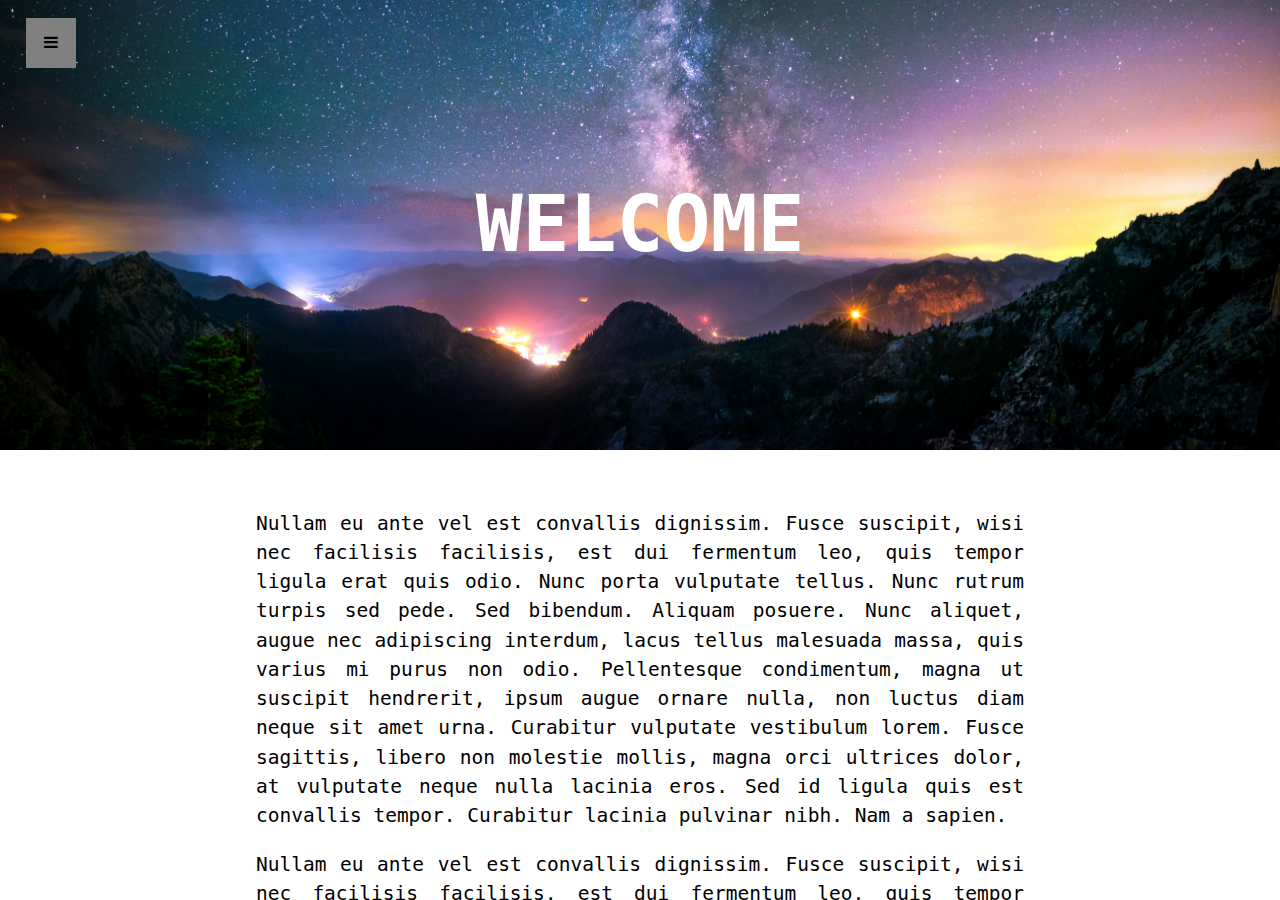
<file: corrections/css/global/index.html>
<!DOCTYPE html>
<html>
    <head>
        <link href="assets/vendor/font-awesome/css/font-awesome.min.css" rel="stylesheet" type="text/css"/>
        <link href="assets/css/style.css" rel="stylesheet" type="text/css"/>
    </head>
    <body>
        <input type="checkbox" id="nav-checkbox"/>
        <label for="nav-checkbox" id="nav-label"><span></span></label>
        <nav id="main-nav">
            <ul>
                <li><a href="#toto">toto</a></li>
                <li><a href="#">toto2</a></li>
                <li><a href="#">toto3</a></li>
                <li><a href="#">toto4</a></li>
            </ul>
        </nav>
        <main>
            <header>
                <h1>Welcome</h1>
            </header>
            <div>
                <p>
                    Nullam eu ante vel est convallis dignissim.  Fusce suscipit, wisi nec facilisis facilisis, est dui fermentum leo, quis tempor ligula erat quis odio.  Nunc porta vulputate tellus.  Nunc rutrum turpis sed pede.  Sed bibendum.  Aliquam posuere.  Nunc aliquet, augue nec adipiscing interdum, lacus tellus malesuada massa, quis varius mi purus non odio.  Pellentesque condimentum, magna ut suscipit hendrerit, ipsum augue ornare nulla, non luctus diam neque sit amet urna.  Curabitur vulputate vestibulum lorem.  Fusce sagittis, libero non molestie mollis, magna orci ultrices dolor, at vulputate neque nulla lacinia eros.  Sed id ligula quis est convallis tempor.  Curabitur lacinia pulvinar nibh.  Nam a sapien.
                </p>
                <p>
                    Nullam eu ante vel est convallis dignissim.  Fusce suscipit, wisi nec facilisis facilisis, est dui fermentum leo, quis tempor ligula erat quis odio.  Nunc porta vulputate tellus.  Nunc rutrum turpis sed pede.  Sed bibendum.  Aliquam posuere.  Nunc aliquet, augue nec adipiscing interdum, lacus tellus malesuada massa, quis varius mi purus non odio.  Pellentesque condimentum, magna ut suscipit hendrerit, ipsum augue ornare nulla, non luctus diam neque sit amet urna.  Curabitur vulputate vestibulum lorem.  Fusce sagittis, libero non molestie mollis, magna orci ultrices dolor, at vulputate neque nulla lacinia eros.  Sed id ligula quis est convallis tempor.  Curabitur lacinia pulvinar nibh.  Nam a sapien.
                </p>
                <p>&
                    Aliquam erat volutpat.  Nunc eleifend leo vitae magna.  In id erat non orci commodo lobortis.  Proin neque massa, cursus ut, gravida ut, lobortis eget, lacus.  Sed diam.  Praesent fermentum tempor tellus.  Nullam tempus.  Mauris ac felis vel velit tristique imperdiet.  Donec at pede.  Etiam vel neque nec dui dignissim bibendum.  Vivamus id enim.  Phasellus neque orci, porta a, aliquet quis, semper a, massa.  Phasellus purus.  Pellentesque tristique imperdiet tortor.  Nam euismod tellus id erat.
                </p>


                <p>
                    Nullam eu ante vel est convallis dignissim.  Fusce suscipit, wisi nec facilisis facilisis, est dui fermentum leo, quis tempor ligula erat quis odio.  Nunc porta vulputate tellus.  Nunc rutrum turpis sed pede.  Sed bibendum.  Aliquam posuere.  Nunc aliquet, augue nec adipiscing interdum, lacus tellus malesuada massa, quis varius mi purus non odio.  Pellentesque condimentum, magna ut suscipit hendrerit, ipsum augue ornare nulla, non luctus diam neque sit amet urna.  Curabitur vulputate vestibulum lorem.  Fusce sagittis, libero non molestie mollis, magna orci ultrices dolor, at vulputate neque nulla lacinia eros.  Sed id ligula quis est convallis tempor.  Curabitur lacinia pulvinar nibh.  Nam a sapien.
                </p>
                <p>
                    Nullam eu ante vel est convallis dignissim.  Fusce suscipit, wisi nec facilisis facilisis, est dui fermentum leo, quis tempor ligula erat quis odio.  Nunc porta vulputate tellus.  Nunc rutrum turpis sed pede.  Sed bibendum.  Aliquam posuere.  Nunc aliquet, augue nec adipiscing interdum, lacus tellus malesuada massa, quis varius mi purus non odio.  Pellentesque condimentum, magna ut suscipit hendrerit, ipsum augue ornare nulla, non luctus diam neque sit amet urna.  Curabitur vulputate vestibulum lorem.  Fusce sagittis, libero non molestie mollis, magna orci ultrices dolor, at vulputate neque nulla lacinia eros.  Sed id ligula quis est convallis tempor.  Curabitur lacinia pulvinar nibh.  Nam a sapien.
                </p>
                <p id="toto">&
                    Aliquam erat volutpat.  Nunc eleifend leo vitae magna.  In id erat non orci commodo lobortis.  Proin neque massa, cursus ut, gravida ut, lobortis eget, lacus.  Sed diam.  Praesent fermentum tempor tellus.  Nullam tempus.  Mauris ac felis vel velit tristique imperdiet.  Donec at pede.  Etiam vel neque nec dui dignissim bibendum.  Vivamus id enim.  Phasellus neque orci, porta a, aliquet quis, semper a, massa.  Phasellus purus.  Pellentesque tristique imperdiet tortor.  Nam euismod tellus id erat.
                </p>
                <p>
                    Nullam eu ante vel est convallis dignissim.  Fusce suscipit, wisi nec facilisis facilisis, est dui fermentum leo, quis tempor ligula erat quis odio.  Nunc porta vulputate tellus.  Nunc rutrum turpis sed pede.  Sed bibendum.  Aliquam posuere.  Nunc aliquet, augue nec adipiscing interdum, lacus tellus malesuada massa, quis varius mi purus non odio.  Pellentesque condimentum, magna ut suscipit hendrerit, ipsum augue ornare nulla, non luctus diam neque sit amet urna.  Curabitur vulputate vestibulum lorem.  Fusce sagittis, libero non molestie mollis, magna orci ultrices dolor, at vulputate neque nulla lacinia eros.  Sed id ligula quis est convallis tempor.  Curabitur lacinia pulvinar nibh.  Nam a sapien.
                </p>
                <p>
                    Nullam eu ante vel est convallis dignissim.  Fusce suscipit, wisi nec facilisis facilisis, est dui fermentum leo, quis tempor ligula erat quis odio.  Nunc porta vulputate tellus.  Nunc rutrum turpis sed pede.  Sed bibendum.  Aliquam posuere.  Nunc aliquet, augue nec adipiscing interdum, lacus tellus malesuada massa, quis varius mi purus non odio.  Pellentesque condimentum, magna ut suscipit hendrerit, ipsum augue ornare nulla, non luctus diam neque sit amet urna.  Curabitur vulputate vestibulum lorem.  Fusce sagittis, libero non molestie mollis, magna orci ultrices dolor, at vulputate neque nulla lacinia eros.  Sed id ligula quis est convallis tempor.  Curabitur lacinia pulvinar nibh.  Nam a sapien.
                </p>
                <p>&
                    Aliquam erat volutpat.  Nunc eleifend leo vitae magna.  In id erat non orci commodo lobortis.  Proin neque massa, cursus ut, gravida ut, lobortis eget, lacus.  Sed diam.  Praesent fermentum tempor tellus.  Nullam tempus.  Mauris ac felis vel velit tristique imperdiet.  Donec at pede.  Etiam vel neque nec dui dignissim bibendum.  Vivamus id enim.  Phasellus neque orci, porta a, aliquet quis, semper a, massa.  Phasellus purus.  Pellentesque tristique imperdiet tortor.  Nam euismod tellus id erat.
                </p>


                <p>
                    Nullam eu ante vel est convallis dignissim.  Fusce suscipit, wisi nec facilisis facilisis, est dui fermentum leo, quis tempor ligula erat quis odio.  Nunc porta vulputate tellus.  Nunc rutrum turpis sed pede.  Sed bibendum.  Aliquam posuere.  Nunc aliquet, augue nec adipiscing interdum, lacus tellus malesuada massa, quis varius mi purus non odio.  Pellentesque condimentum, magna ut suscipit hendrerit, ipsum augue ornare nulla, non luctus diam neque sit amet urna.  Curabitur vulputate vestibulum lorem.  Fusce sagittis, libero non molestie mollis, magna orci ultrices dolor, at vulputate neque nulla lacinia eros.  Sed id ligula quis est convallis tempor.  Curabitur lacinia pulvinar nibh.  Nam a sapien.
                </p>
                <p>
                    Nullam eu ante vel est convallis dignissim.  Fusce suscipit, wisi nec facilisis facilisis, est dui fermentum leo, quis tempor ligula erat quis odio.  Nunc porta vulputate tellus.  Nunc rutrum turpis sed pede.  Sed bibendum.  Aliquam posuere.  Nunc aliquet, augue nec adipiscing interdum, lacus tellus malesuada massa, quis varius mi purus non odio.  Pellentesque condimentum, magna ut suscipit hendrerit, ipsum augue ornare nulla, non luctus diam neque sit amet urna.  Curabitur vulputate vestibulum lorem.  Fusce sagittis, libero non molestie mollis, magna orci ultrices dolor, at vulputate neque nulla lacinia eros.  Sed id ligula quis est convallis tempor.  Curabitur lacinia pulvinar nibh.  Nam a sapien.
                </p>
                <p>&
                    Aliquam erat volutpat.  Nunc eleifend leo vitae magna.  In id erat non orci commodo lobortis.  Proin neque massa, cursus ut, gravida ut, lobortis eget, lacus.  Sed diam.  Praesent fermentum tempor tellus.  Nullam tempus.  Mauris ac felis vel velit tristique imperdiet.  Donec at pede.  Etiam vel neque nec dui dignissim bibendum.  Vivamus id enim.  Phasellus neque orci, porta a, aliquet quis, semper a, massa.  Phasellus purus.  Pellentesque tristique imperdiet tortor.  Nam euismod tellus id erat.
                </p>
                <p>&
                    Aliquam erat volutpat.  Nunc eleifend leo vitae magna.  In id erat non orci commodo lobortis.  Proin neque massa, cursus ut, gravida ut, lobortis eget, lacus.  Sed diam.  Praesent fermentum tempor tellus.  Nullam tempus.  Mauris ac felis vel velit tristique imperdiet.  Donec at pede.  Etiam vel neque nec dui dignissim bibendum.  Vivamus id enim.  Phasellus neque orci, porta a, aliquet quis, semper a, massa.  Phasellus purus.  Pellentesque tristique imperdiet tortor.  Nam euismod tellus id erat.
                </p>


                <p>
                    Nullam eu ante vel est convallis dignissim.  Fusce suscipit, wisi nec facilisis facilisis, est dui fermentum leo, quis tempor ligula erat quis odio.  Nunc porta vulputate tellus.  Nunc rutrum turpis sed pede.  Sed bibendum.  Aliquam posuere.  Nunc aliquet, augue nec adipiscing interdum, lacus tellus malesuada massa, quis varius mi purus non odio.  Pellentesque condimentum, magna ut suscipit hendrerit, ipsum augue ornare nulla, non luctus diam neque sit amet urna.  Curabitur vulputate vestibulum lorem.  Fusce sagittis, libero non molestie mollis, magna orci ultrices dolor, at vulputate neque nulla lacinia eros.  Sed id ligula quis est convallis tempor.  Curabitur lacinia pulvinar nibh.  Nam a sapien.
                </p>
                <p>
                    Nullam eu ante vel est convallis dignissim.  Fusce suscipit, wisi nec facilisis facilisis, est dui fermentum leo, quis tempor ligula erat quis odio.  Nunc porta vulputate tellus.  Nunc rutrum turpis sed pede.  Sed bibendum.  Aliquam posuere.  Nunc aliquet, augue nec adipiscing interdum, lacus tellus malesuada massa, quis varius mi purus non odio.  Pellentesque condimentum, magna ut suscipit hendrerit, ipsum augue ornare nulla, non luctus diam neque sit amet urna.  Curabitur vulputate vestibulum lorem.  Fusce sagittis, libero non molestie mollis, magna orci ultrices dolor, at vulputate neque nulla lacinia eros.  Sed id ligula quis est convallis tempor.  Curabitur lacinia pulvinar nibh.  Nam a sapien.
                </p>
                <p>&
                    Aliquam erat volutpat.  Nunc eleifend leo vitae magna.  In id erat non orci commodo lobortis.  Proin neque massa, cursus ut, gravida ut, lobortis eget, lacus.  Sed diam.  Praesent fermentum tempor tellus.  Nullam tempus.  Mauris ac felis vel velit tristique imperdiet.  Donec at pede.  Etiam vel neque nec dui dignissim bibendum.  Vivamus id enim.  Phasellus neque orci, porta a, aliquet quis, semper a, massa.  Phasellus purus.  Pellentesque tristique imperdiet tortor.  Nam euismod tellus id erat.
                </p>
            </div>
        </main>
    </body>
</html>
</file>
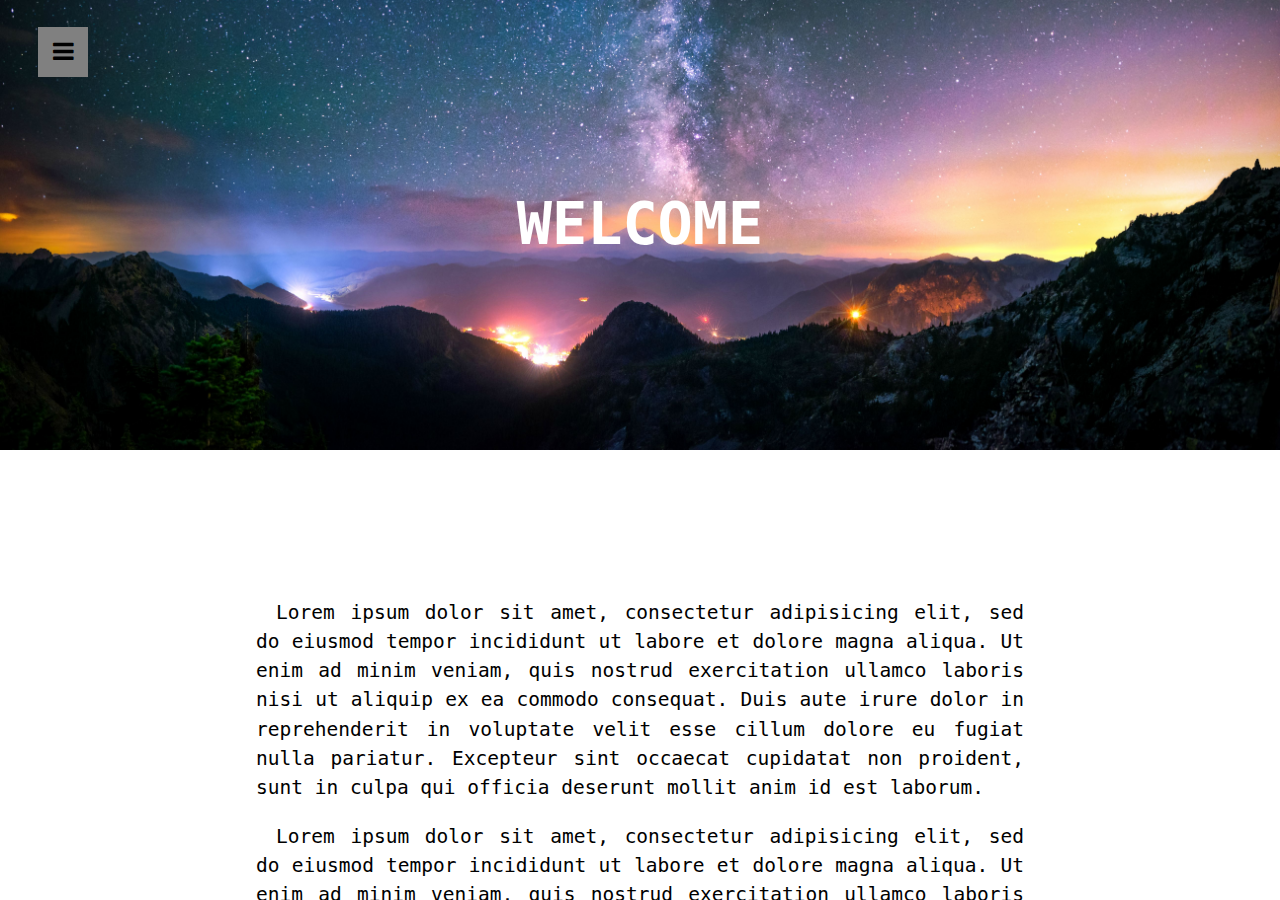
<file: corrections/css/global/re/index.html>
<!DOCTYPE html>
<html>
  <head>
    <meta charset="utf-8">
    <link href="assets/vendor/font-awesome/css/font-awesome.css" rel="stylesheet" type="text/css" />
    <link href="assets/css/style.css" rel="stylesheet" type="text/css" />
    <title>correction global exercise</title>
  </head>
  <body>
    <input type="checkbox" id="nav-checkbox" />
    <label for="nav-checkbox" id="nav-label"></label>
    <nav id="main-nav">
      <ul>
        <li><a href="#">toto</a></li>
        <li><a href="#">toto2</a></li>
        <li><a href="#">toto3</a></li>
        <li><a href="#">toto4</a></li>
      </ul>
    </nav>
    <main>
      <header>
        <h1>WELCOME</h1>
      </header>
      <section>
        <p>Lorem ipsum dolor sit amet, consectetur adipisicing elit, sed do eiusmod tempor incididunt ut labore et dolore magna aliqua. Ut enim ad minim veniam, quis nostrud exercitation ullamco laboris nisi ut aliquip ex ea commodo consequat. Duis aute irure dolor in reprehenderit in voluptate velit esse cillum dolore eu fugiat nulla pariatur. Excepteur sint occaecat cupidatat non proident, sunt in culpa qui officia deserunt mollit anim id est laborum.</p>

        <p>Lorem ipsum dolor sit amet, consectetur adipisicing elit, sed do eiusmod tempor incididunt ut labore et dolore magna aliqua. Ut enim ad minim veniam, quis nostrud exercitation ullamco laboris nisi ut aliquip ex ea commodo consequat. Duis aute irure dolor in reprehenderit in voluptate velit esse cillum dolore eu fugiat nulla pariatur. Excepteur sint occaecat cupidatat non proident, sunt in culpa qui officia deserunt mollit anim id est laborum.</p>

        <p>Lorem ipsum dolor sit amet, consectetur adipisicing elit, sed do eiusmod tempor incididunt ut labore et dolore magna aliqua. Ut enim ad minim veniam, quis nostrud exercitation ullamco laboris nisi ut aliquip ex ea commodo consequat. Duis aute irure dolor in reprehenderit in voluptate velit esse cillum dolore eu fugiat nulla pariatur. Excepteur sint occaecat cupidatat non proident, sunt in culpa qui officia deserunt mollit anim id est laborum.</p>

        <p>Lorem ipsum dolor sit amet, consectetur adipisicing elit, sed do eiusmod tempor incididunt ut labore et dolore magna aliqua. Ut enim ad minim veniam, quis nostrud exercitation ullamco laboris nisi ut aliquip ex ea commodo consequat. Duis aute irure dolor in reprehenderit in voluptate velit esse cillum dolore eu fugiat nulla pariatur. Excepteur sint occaecat cupidatat non proident, sunt in culpa qui officia deserunt mollit anim id est laborum.</p>

        <p>Lorem ipsum dolor sit amet, consectetur adipisicing elit, sed do eiusmod tempor incididunt ut labore et dolore magna aliqua. Ut enim ad minim veniam, quis nostrud exercitation ullamco laboris nisi ut aliquip ex ea commodo consequat. Duis aute irure dolor in reprehenderit in voluptate velit esse cillum dolore eu fugiat nulla pariatur. Excepteur sint occaecat cupidatat non proident, sunt in culpa qui officia deserunt mollit anim id est laborum.</p>

        <p>Lorem ipsum dolor sit amet, consectetur adipisicing elit, sed do eiusmod tempor incididunt ut labore et dolore magna aliqua. Ut enim ad minim veniam, quis nostrud exercitation ullamco laboris nisi ut aliquip ex ea commodo consequat. Duis aute irure dolor in reprehenderit in voluptate velit esse cillum dolore eu fugiat nulla pariatur. Excepteur sint occaecat cupidatat non proident, sunt in culpa qui officia deserunt mollit anim id est laborum.</p>

        <p>Lorem ipsum dolor sit amet, consectetur adipisicing elit, sed do eiusmod tempor incididunt ut labore et dolore magna aliqua. Ut enim ad minim veniam, quis nostrud exercitation ullamco laboris nisi ut aliquip ex ea commodo consequat. Duis aute irure dolor in reprehenderit in voluptate velit esse cillum dolore eu fugiat nulla pariatur. Excepteur sint occaecat cupidatat non proident, sunt in culpa qui officia deserunt mollit anim id est laborum.</p>

        <p>Lorem ipsum dolor sit amet, consectetur adipisicing elit, sed do eiusmod tempor incididunt ut labore et dolore magna aliqua. Ut enim ad minim veniam, quis nostrud exercitation ullamco laboris nisi ut aliquip ex ea commodo consequat. Duis aute irure dolor in reprehenderit in voluptate velit esse cillum dolore eu fugiat nulla pariatur. Excepteur sint occaecat cupidatat non proident, sunt in culpa qui officia deserunt mollit anim id est laborum.</p>

        <p>Lorem ipsum dolor sit amet, consectetur adipisicing elit, sed do eiusmod tempor incididunt ut labore et dolore magna aliqua. Ut enim ad minim veniam, quis nostrud exercitation ullamco laboris nisi ut aliquip ex ea commodo consequat. Duis aute irure dolor in reprehenderit in voluptate velit esse cillum dolore eu fugiat nulla pariatur. Excepteur sint occaecat cupidatat non proident, sunt in culpa qui officia deserunt mollit anim id est laborum.</p>

        <p>Lorem ipsum dolor sit amet, consectetur adipisicing elit, sed do eiusmod tempor incididunt ut labore et dolore magna aliqua. Ut enim ad minim veniam, quis nostrud exercitation ullamco laboris nisi ut aliquip ex ea commodo consequat. Duis aute irure dolor in reprehenderit in voluptate velit esse cillum dolore eu fugiat nulla pariatur. Excepteur sint occaecat cupidatat non proident, sunt in culpa qui officia deserunt mollit anim id est laborum.</p>

        <p>Lorem ipsum dolor sit amet, consectetur adipisicing elit, sed do eiusmod tempor incididunt ut labore et dolore magna aliqua. Ut enim ad minim veniam, quis nostrud exercitation ullamco laboris nisi ut aliquip ex ea commodo consequat. Duis aute irure dolor in reprehenderit in voluptate velit esse cillum dolore eu fugiat nulla pariatur. Excepteur sint occaecat cupidatat non proident, sunt in culpa qui officia deserunt mollit anim id est laborum.</p>

        <p>Lorem ipsum dolor sit amet, consectetur adipisicing elit, sed do eiusmod tempor incididunt ut labore et dolore magna aliqua. Ut enim ad minim veniam, quis nostrud exercitation ullamco laboris nisi ut aliquip ex ea commodo consequat. Duis aute irure dolor in reprehenderit in voluptate velit esse cillum dolore eu fugiat nulla pariatur. Excepteur sint occaecat cupidatat non proident, sunt in culpa qui officia deserunt mollit anim id est laborum.</p>

        <p>Lorem ipsum dolor sit amet, consectetur adipisicing elit, sed do eiusmod tempor incididunt ut labore et dolore magna aliqua. Ut enim ad minim veniam, quis nostrud exercitation ullamco laboris nisi ut aliquip ex ea commodo consequat. Duis aute irure dolor in reprehenderit in voluptate velit esse cillum dolore eu fugiat nulla pariatur. Excepteur sint occaecat cupidatat non proident, sunt in culpa qui officia deserunt mollit anim id est laborum.</p>

        <p>Lorem ipsum dolor sit amet, consectetur adipisicing elit, sed do eiusmod tempor incididunt ut labore et dolore magna aliqua. Ut enim ad minim veniam, quis nostrud exercitation ullamco laboris nisi ut aliquip ex ea commodo consequat. Duis aute irure dolor in reprehenderit in voluptate velit esse cillum dolore eu fugiat nulla pariatur. Excepteur sint occaecat cupidatat non proident, sunt in culpa qui officia deserunt mollit anim id est laborum.</p>

        <p>Lorem ipsum dolor sit amet, consectetur adipisicing elit, sed do eiusmod tempor incididunt ut labore et dolore magna aliqua. Ut enim ad minim veniam, quis nostrud exercitation ullamco laboris nisi ut aliquip ex ea commodo consequat. Duis aute irure dolor in reprehenderit in voluptate velit esse cillum dolore eu fugiat nulla pariatur. Excepteur sint occaecat cupidatat non proident, sunt in culpa qui officia deserunt mollit anim id est laborum.</p>

        <p>Lorem ipsum dolor sit amet, consectetur adipisicing elit, sed do eiusmod tempor incididunt ut labore et dolore magna aliqua. Ut enim ad minim veniam, quis nostrud exercitation ullamco laboris nisi ut aliquip ex ea commodo consequat. Duis aute irure dolor in reprehenderit in voluptate velit esse cillum dolore eu fugiat nulla pariatur. Excepteur sint occaecat cupidatat non proident, sunt in culpa qui officia deserunt mollit anim id est laborum.</p>

        <p>Lorem ipsum dolor sit amet, consectetur adipisicing elit, sed do eiusmod tempor incididunt ut labore et dolore magna aliqua. Ut enim ad minim veniam, quis nostrud exercitation ullamco laboris nisi ut aliquip ex ea commodo consequat. Duis aute irure dolor in reprehenderit in voluptate velit esse cillum dolore eu fugiat nulla pariatur. Excepteur sint occaecat cupidatat non proident, sunt in culpa qui officia deserunt mollit anim id est laborum.</p>

        <p>Lorem ipsum dolor sit amet, consectetur adipisicing elit, sed do eiusmod tempor incididunt ut labore et dolore magna aliqua. Ut enim ad minim veniam, quis nostrud exercitation ullamco laboris nisi ut aliquip ex ea commodo consequat. Duis aute irure dolor in reprehenderit in voluptate velit esse cillum dolore eu fugiat nulla pariatur. Excepteur sint occaecat cupidatat non proident, sunt in culpa qui officia deserunt mollit anim id est laborum.</p>

        <p>Lorem ipsum dolor sit amet, consectetur adipisicing elit, sed do eiusmod tempor incididunt ut labore et dolore magna aliqua. Ut enim ad minim veniam, quis nostrud exercitation ullamco laboris nisi ut aliquip ex ea commodo consequat. Duis aute irure dolor in reprehenderit in voluptate velit esse cillum dolore eu fugiat nulla pariatur. Excepteur sint occaecat cupidatat non proident, sunt in culpa qui officia deserunt mollit anim id est laborum.</p>

        <p>Lorem ipsum dolor sit amet, consectetur adipisicing elit, sed do eiusmod tempor incididunt ut labore et dolore magna aliqua. Ut enim ad minim veniam, quis nostrud exercitation ullamco laboris nisi ut aliquip ex ea commodo consequat. Duis aute irure dolor in reprehenderit in voluptate velit esse cillum dolore eu fugiat nulla pariatur. Excepteur sint occaecat cupidatat non proident, sunt in culpa qui officia deserunt mollit anim id est laborum.</p>

        <p>Lorem ipsum dolor sit amet, consectetur adipisicing elit, sed do eiusmod tempor incididunt ut labore et dolore magna aliqua. Ut enim ad minim veniam, quis nostrud exercitation ullamco laboris nisi ut aliquip ex ea commodo consequat. Duis aute irure dolor in reprehenderit in voluptate velit esse cillum dolore eu fugiat nulla pariatur. Excepteur sint occaecat cupidatat non proident, sunt in culpa qui officia deserunt mollit anim id est laborum.</p>

        <p>Lorem ipsum dolor sit amet, consectetur adipisicing elit, sed do eiusmod tempor incididunt ut labore et dolore magna aliqua. Ut enim ad minim veniam, quis nostrud exercitation ullamco laboris nisi ut aliquip ex ea commodo consequat. Duis aute irure dolor in reprehenderit in voluptate velit esse cillum dolore eu fugiat nulla pariatur. Excepteur sint occaecat cupidatat non proident, sunt in culpa qui officia deserunt mollit anim id est laborum.</p>

        <p>Lorem ipsum dolor sit amet, consectetur adipisicing elit, sed do eiusmod tempor incididunt ut labore et dolore magna aliqua. Ut enim ad minim veniam, quis nostrud exercitation ullamco laboris nisi ut aliquip ex ea commodo consequat. Duis aute irure dolor in reprehenderit in voluptate velit esse cillum dolore eu fugiat nulla pariatur. Excepteur sint occaecat cupidatat non proident, sunt in culpa qui officia deserunt mollit anim id est laborum.</p>

        <p>Lorem ipsum dolor sit amet, consectetur adipisicing elit, sed do eiusmod tempor incididunt ut labore et dolore magna aliqua. Ut enim ad minim veniam, quis nostrud exercitation ullamco laboris nisi ut aliquip ex ea commodo consequat. Duis aute irure dolor in reprehenderit in voluptate velit esse cillum dolore eu fugiat nulla pariatur. Excepteur sint occaecat cupidatat non proident, sunt in culpa qui officia deserunt mollit anim id est laborum.</p>

        <p>Lorem ipsum dolor sit amet, consectetur adipisicing elit, sed do eiusmod tempor incididunt ut labore et dolore magna aliqua. Ut enim ad minim veniam, quis nostrud exercitation ullamco laboris nisi ut aliquip ex ea commodo consequat. Duis aute irure dolor in reprehenderit in voluptate velit esse cillum dolore eu fugiat nulla pariatur. Excepteur sint occaecat cupidatat non proident, sunt in culpa qui officia deserunt mollit anim id est laborum.</p>

        <p>Lorem ipsum dolor sit amet, consectetur adipisicing elit, sed do eiusmod tempor incididunt ut labore et dolore magna aliqua. Ut enim ad minim veniam, quis nostrud exercitation ullamco laboris nisi ut aliquip ex ea commodo consequat. Duis aute irure dolor in reprehenderit in voluptate velit esse cillum dolore eu fugiat nulla pariatur. Excepteur sint occaecat cupidatat non proident, sunt in culpa qui officia deserunt mollit anim id est laborum.</p>

        <p>Lorem ipsum dolor sit amet, consectetur adipisicing elit, sed do eiusmod tempor incididunt ut labore et dolore magna aliqua. Ut enim ad minim veniam, quis nostrud exercitation ullamco laboris nisi ut aliquip ex ea commodo consequat. Duis aute irure dolor in reprehenderit in voluptate velit esse cillum dolore eu fugiat nulla pariatur. Excepteur sint occaecat cupidatat non proident, sunt in culpa qui officia deserunt mollit anim id est laborum.</p>

        <p>Lorem ipsum dolor sit amet, consectetur adipisicing elit, sed do eiusmod tempor incididunt ut labore et dolore magna aliqua. Ut enim ad minim veniam, quis nostrud exercitation ullamco laboris nisi ut aliquip ex ea commodo consequat. Duis aute irure dolor in reprehenderit in voluptate velit esse cillum dolore eu fugiat nulla pariatur. Excepteur sint occaecat cupidatat non proident, sunt in culpa qui officia deserunt mollit anim id est laborum.</p>

        <p>Lorem ipsum dolor sit amet, consectetur adipisicing elit, sed do eiusmod tempor incididunt ut labore et dolore magna aliqua. Ut enim ad minim veniam, quis nostrud exercitation ullamco laboris nisi ut aliquip ex ea commodo consequat. Duis aute irure dolor in reprehenderit in voluptate velit esse cillum dolore eu fugiat nulla pariatur. Excepteur sint occaecat cupidatat non proident, sunt in culpa qui officia deserunt mollit anim id est laborum.</p>

        <p>Lorem ipsum dolor sit amet, consectetur adipisicing elit, sed do eiusmod tempor incididunt ut labore et dolore magna aliqua. Ut enim ad minim veniam, quis nostrud exercitation ullamco laboris nisi ut aliquip ex ea commodo consequat. Duis aute irure dolor in reprehenderit in voluptate velit esse cillum dolore eu fugiat nulla pariatur. Excepteur sint occaecat cupidatat non proident, sunt in culpa qui officia deserunt mollit anim id est laborum.</p>

        <p>Lorem ipsum dolor sit amet, consectetur adipisicing elit, sed do eiusmod tempor incididunt ut labore et dolore magna aliqua. Ut enim ad minim veniam, quis nostrud exercitation ullamco laboris nisi ut aliquip ex ea commodo consequat. Duis aute irure dolor in reprehenderit in voluptate velit esse cillum dolore eu fugiat nulla pariatur. Excepteur sint occaecat cupidatat non proident, sunt in culpa qui officia deserunt mollit anim id est laborum.</p>

        <p>Lorem ipsum dolor sit amet, consectetur adipisicing elit, sed do eiusmod tempor incididunt ut labore et dolore magna aliqua. Ut enim ad minim veniam, quis nostrud exercitation ullamco laboris nisi ut aliquip ex ea commodo consequat. Duis aute irure dolor in reprehenderit in voluptate velit esse cillum dolore eu fugiat nulla pariatur. Excepteur sint occaecat cupidatat non proident, sunt in culpa qui officia deserunt mollit anim id est laborum.</p>

        <p>Lorem ipsum dolor sit amet, consectetur adipisicing elit, sed do eiusmod tempor incididunt ut labore et dolore magna aliqua. Ut enim ad minim veniam, quis nostrud exercitation ullamco laboris nisi ut aliquip ex ea commodo consequat. Duis aute irure dolor in reprehenderit in voluptate velit esse cillum dolore eu fugiat nulla pariatur. Excepteur sint occaecat cupidatat non proident, sunt in culpa qui officia deserunt mollit anim id est laborum.</p>

        <p>Lorem ipsum dolor sit amet, consectetur adipisicing elit, sed do eiusmod tempor incididunt ut labore et dolore magna aliqua. Ut enim ad minim veniam, quis nostrud exercitation ullamco laboris nisi ut aliquip ex ea commodo consequat. Duis aute irure dolor in reprehenderit in voluptate velit esse cillum dolore eu fugiat nulla pariatur. Excepteur sint occaecat cupidatat non proident, sunt in culpa qui officia deserunt mollit anim id est laborum.</p>

        <p>Lorem ipsum dolor sit amet, consectetur adipisicing elit, sed do eiusmod tempor incididunt ut labore et dolore magna aliqua. Ut enim ad minim veniam, quis nostrud exercitation ullamco laboris nisi ut aliquip ex ea commodo consequat. Duis aute irure dolor in reprehenderit in voluptate velit esse cillum dolore eu fugiat nulla pariatur. Excepteur sint occaecat cupidatat non proident, sunt in culpa qui officia deserunt mollit anim id est laborum.</p>

        <p>Lorem ipsum dolor sit amet, consectetur adipisicing elit, sed do eiusmod tempor incididunt ut labore et dolore magna aliqua. Ut enim ad minim veniam, quis nostrud exercitation ullamco laboris nisi ut aliquip ex ea commodo consequat. Duis aute irure dolor in reprehenderit in voluptate velit esse cillum dolore eu fugiat nulla pariatur. Excepteur sint occaecat cupidatat non proident, sunt in culpa qui officia deserunt mollit anim id est laborum.</p>
      </section>
    </main>
  </body>
</html>
</file>
<file: corrections/css/global/assets/css/style.css>
body {
    background-color:black;
}

#main-nav {
    background-color:white;
    width:100%;
    position:fixed;
    height:50px;
    top:0;
    right:0;
    transition: top 0.3s;
}

#main-nav > ul {
    background-color:grey;
    display:flex;
    padding:0;
    margin:0px;
    height:100%;
    flex-direction:row;
    justify-content:center;
}

#main-nav > ul > li{
    list-style:none;
    vertical-align:middle;
    display:table;
    height:100%;
}

#main-nav a {
    display:table-cell;
    height:100%;
    width:100%;
    vertical-align:middle;
    text-decoration:none;
    color:black;
    padding:0 2em;
    transition:color 0.3s, background-color 0.3s;
}

#main-nav a:hover, #nav-label span:hover {
    background-color:rgba(0,0,0,0.3);
    color:white;
}

#nav-checkbox {
    display:none;
}

#nav-label {
    z-index:2;
    position:fixed;
    display:table;
    top:2%;
    left:2%;
    height:50px;
    width:50px;
    text-align:center;
    cursor:pointer;
    background-color:grey;
    transition: left 0.3s, top 0.3s;
}


#nav-checkbox:checked ~ label {
    top:0;
    left:0;
}


#nav-checkbox ~ label span::before {
    content:"\f0c9";
    font-family:"FontAwesome";
}

#nav-checkbox:checked ~ label  span::before {
    content: "\f00d";
}

#nav-label span {
    display:table-cell;
    vertical-align:middle;
    transition:color 0.3s, background-color 0.3s;
}

#nav-label span {
    display:table-cell;
    vertical-align:middle;
}

#nav-checkbox:checked ~ #main-nav {
    top:0;
}

#nav-checkbox:checked ~ main {
    top:50px;
    opacity:0.3;
    overflow-y:hidden;
}

main {
    height:100%;
    overflow-y:auto;
    position:fixed;
    right:0px;
    top:0px;
    opacity:1;
    transition:top 0.3s, opacity 0.1s;
    font-size:1.5em;
    line-height:1.5em;
    background-color:white;
    font-family:monospace;
}

main > div {
    padding:2em 20%;
    text-align:justify;
}


main > header {
    height:50vh;
    background-image:url('../images/landscape.png');
    background-size:cover;
    background-position-y:bottom;
    color:white;
    display:flex;
    font-size:2em;
    text-align:center;
    text-transform:uppercase;
    flex-direction:column;
    justify-content:center;
}
</file>
<file: corrections/css/global/re/assets/css/style.css>
body {
  margin:0;
  background-color:black;
  height:100%;
  font-family:monospace;
  font-size:1.5em;
  line-height: 1.5em;
}

#main-nav {
  position:fixed;
  top:-50px;
  left:0;
  height:50px;
  width:100%;
  transition: top 0.3s;
  background-color:grey;
}

#main-nav > ul {
  height:100%;
  padding:0;
  margin:0;
  display:flex;
  flex-direction:row;
  justify-content: center;
}

#main-nav > ul > li {
  display:table;
  height:100%;
  list-style: none;
}

#main-nav > ul > li > a {
  text-decoration:none;
  vertical-align:middle;
  color:black;
  height:100%;
  display:table-cell;
  padding:0 2em;
  transition: color 0.3s, background-color 0.3s;
}

#main-nav > ul > li > a:hover, #nav-label:hover {
  color:white;
  background-color:darkgrey;
}

#nav-checkbox {
  display:none;
}

#nav-checkbox + label {
  z-index:2;
  position:fixed;
  top:3%;
  left:3%;
  transition: top 0.3s, left 0.3s;
}

#nav-checkbox + label::before {
  content:"\f0c9";
  font-family:"FontAwesome";
}

#nav-checkbox:checked + label {
  top:0;
  left:0;
}

#nav-checkbox:checked + label::before {
  content:"\f00d";
}

#nav-checkbox:checked ~ #main-nav {
  top:0;
  z-index:1;
}

#nav-checkbox:checked ~ main {
  top:50px;
  opacity:0.3;
  overflow-y:hidden;
}

main {
  position:fixed;
  top:0;
  height:100%;
  overflow-y:auto;
  background-color:white;
  transition: top 0.3s, opacity 0.3s;
  opacity:1;
}

/* SUITE SEXY */

#nav-label {
  background-color:grey;
  width:50px;
  height:50px;
}

main {
  margin:0;
  text-align: justify;
}

#nav-label {
  transition: color 0.3s, background-color 0.3s;
  cursor:pointer;
  display:table;
}

#nav-label::before {
  display:table-cell;
  vertical-align: middle;
  text-align:center;
}

main > header {
  background-image:url('../images/landscape.png');
  background-size:cover;
  background-position-y:bottom;
  height:50vh;
  width:100%;
  display:flex;
  flex-direction:column;
  justify-content: center;
  text-align:center;
}

main > section {
  padding:10% 20%;
}

main > section > p {
  text-indent:20px;
}

main > header > * {
  margin:0;
  text-transform:uppercase;
  font-size:3em;
  color:white;
}
</file>
